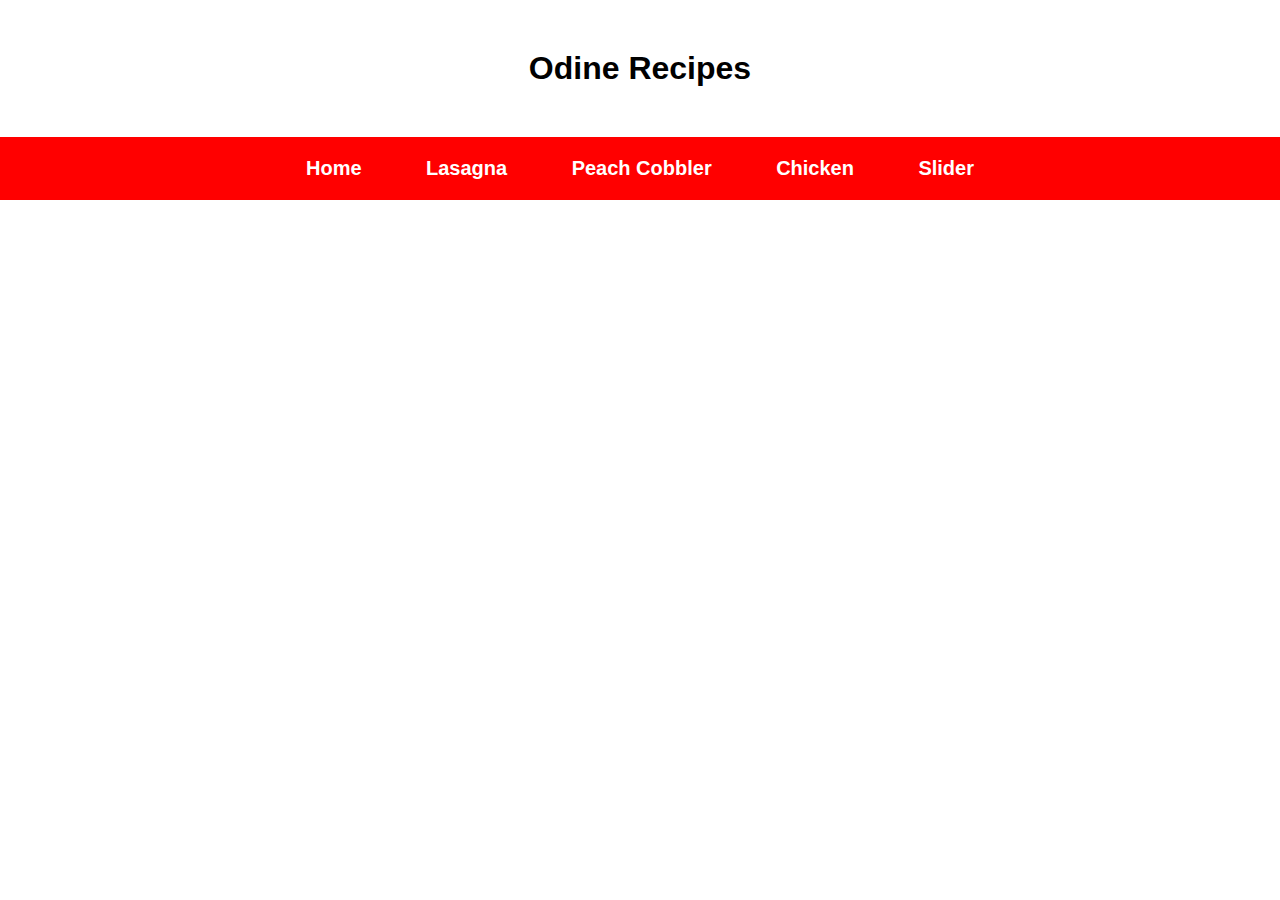
<file: index.html>
<!DOCTYPE html>
<html lang="en">

<head>
    <meta charset="UTF-8">
    <meta name="viewport" content="width=device-width, initial-=1.0">
    <title>Document</title>
    <link rel="stylesheet" href="styles.css">
</head>

<body>
<div class="odin">
    <h1>Odine Recipes</h1>
    <div class="recipes">
        <ul>
            <li><a href="index.html">Home</a></li>
            <li><a href="recipes/lasagna.html">Lasagna</a></li>
            <li><a href="recipes/peach-cobbler.html">Peach Cobbler</a></li>
            <li><a href="recipes/chicken.html">Chicken</a></li>
            <li><a href="recipes/slider.html">Slider</a></li>
        </ul>
    </div>
</div>

</body>

</html>
</file>
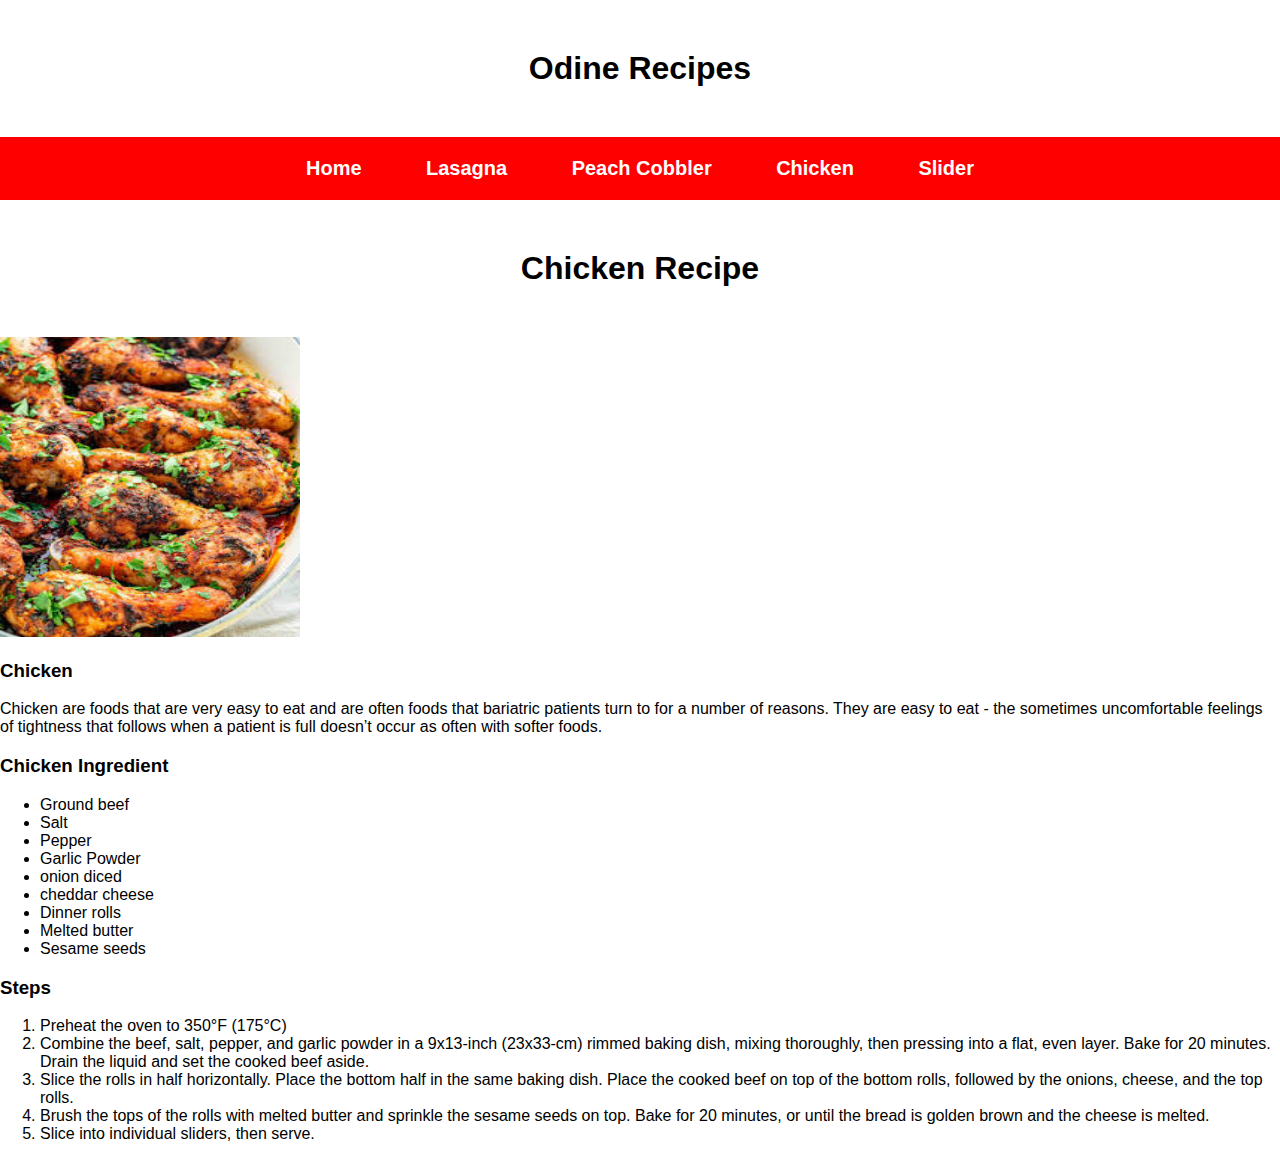
<file: recipes/chicken.html>
<!DOCTYPE html>
<html lang="en">
<head>
    <meta charset="UTF-8">
    <meta name="viewport" content="width=device-width, initial-scale=1.0">
    <title>Document</title>
    <link rel="stylesheet" href="../styles.css">
</head>
<body>
    <div class="odin">
        <h1>Odine Recipes</h1>
        <div class="recipes">
            <ul>
                <li><a href="../index.html">Home</a></li>
                <li><a href="lasagna.html">Lasagna</a></li>
                <li><a href="peach-cobbler.html">Peach Cobbler</a></li>
                <li><a href="chicken.html">Chicken</a></li>
                <li><a href="slider.html">Slider</a></li>
            </ul>
        </div>
    </div>

    <h1>Chicken Recipe</h1>
    <img src="chicken.jpeg" alt="Slider" width="300" height="300">

    <h3>Chicken</h3>
    <p>Chicken are foods that are very easy to eat and are often foods that bariatric patients turn to for a number of reasons. They are easy to eat - the sometimes uncomfortable feelings of tightness that follows when a patient is full doesn’t occur as often with softer foods.</p>

    <h3>Chicken Ingredient</h3>
    <ul>
        <li>Ground beef</li>
        <li>Salt</li>
        <li>Pepper</li>
        <li>Garlic Powder</li>
        <li>onion diced</li>
        <li>cheddar cheese</li>
        <li>Dinner rolls</li>
        <li>Melted butter</li>
        <li>Sesame seeds</li>
    </ul>

    <h3>Steps</h3>
    <ol>
        <li>Preheat the oven to 350°F (175°C)</li>
        <li>Combine the beef, salt, pepper, and garlic powder in a 9x13-inch (23x33-cm) rimmed baking dish, mixing thoroughly, then pressing into a flat, even layer. Bake for 20 minutes. Drain the liquid and set the cooked beef aside.</li>
        <li>Slice the rolls in half horizontally. Place the bottom half in the same baking dish. Place the cooked beef on top of the bottom rolls, followed by the onions, cheese, and the top rolls.</li>
        <li>Brush the tops of the rolls with melted butter and sprinkle the sesame seeds on top. Bake for 20 minutes, or until the bread is golden brown and the cheese is melted.</li>
        <li>Slice into individual sliders, then serve.</li>
    </ol>
</body>
</html>
</file>
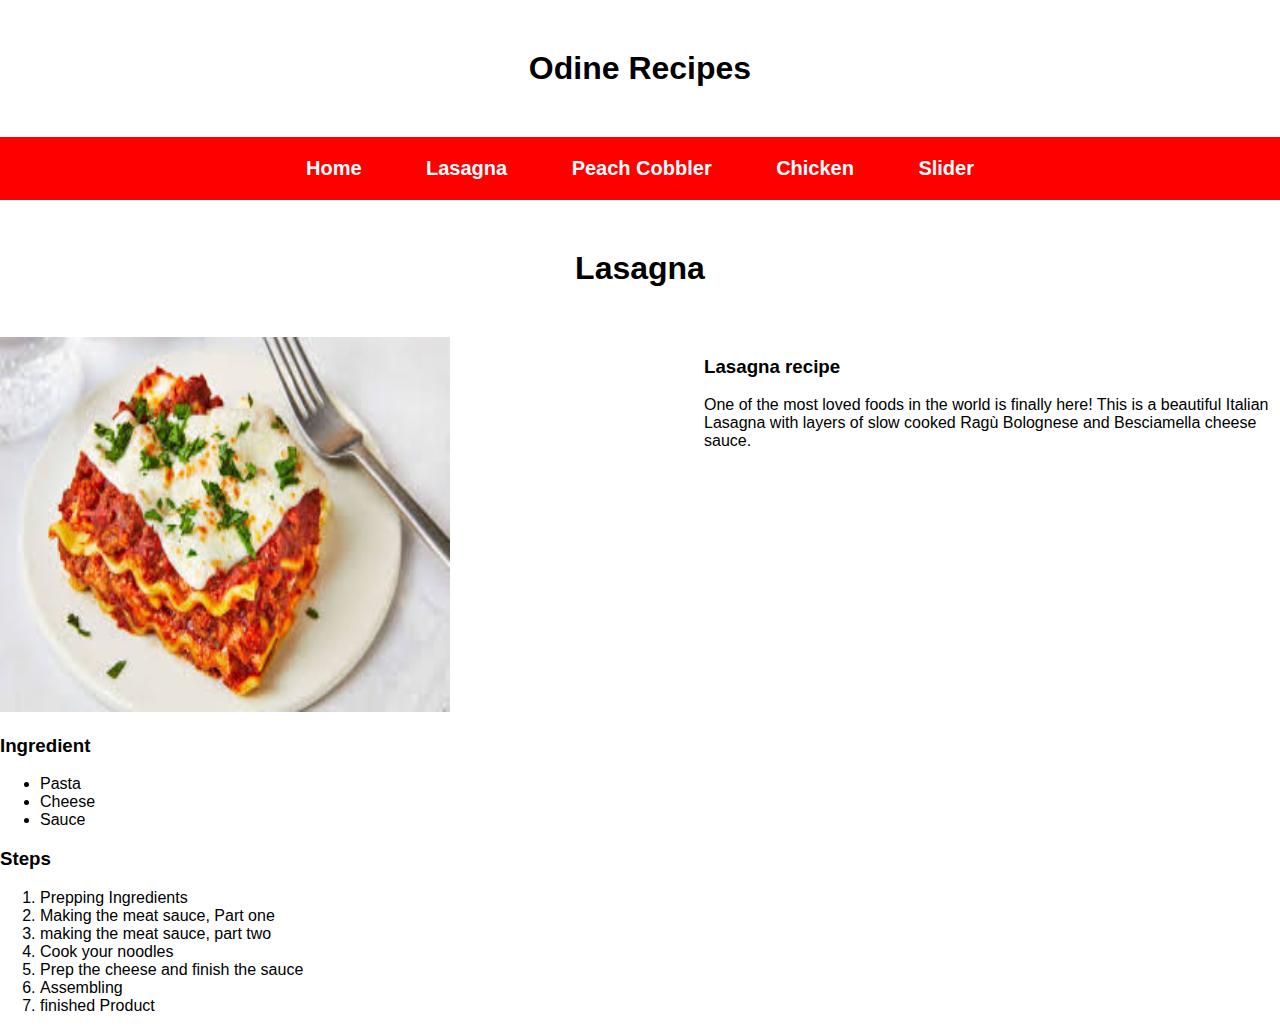
<file: recipes/lasagna.html>
<!DOCTYPE html>
<html lang="en">

<head>
    <meta charset="UTF-8">
    <meta name="viewport" content="width=device-width, initial-scale=1.0">
    <title>Document</title>
    <link rel="stylesheet" href="../styles.css">
</head>

<body>

    <div class="odin">
        <h1>Odine Recipes</h1>
        <div class="recipes">
            <ul>
                <li><a href="../index.html">Home</a></li>
                <li><a href="lasagna.html">Lasagna</a></li>
                <li><a href="peach-cobbler.html">Peach Cobbler</a></li>
                <li><a href="chicken.html">Chicken</a></li>
                <li><a href="slider.html">Slider</a></li>
            </ul>
        </div>
    </div>

    <h1>Lasagna</h1>
    <div class="las-row">
        <div class="lasagna">
            <img src="lasagna.jpeg" alt="lasagna recipe" width="450" height="375">
        </div>
        <div class="lasagna">
            <h3>Lasagna recipe</h3>
            <p>One of the most loved foods in the world is finally here! This is a beautiful Italian Lasagna with layers
                of
                slow cooked Ragù Bolognese and Besciamella cheese sauce. </p>
        </div>
    </div>
    <h3>Ingredient</h3>
    <ul>
        <li>Pasta</li>
        <li>Cheese</li>
        <li>Sauce</li>
    </ul>

    <h3>Steps</h3>
    <ol>
        <li>Prepping Ingredients</li>
        <li>Making the meat sauce, Part one</li>
        <li>making the meat sauce, part two</li>
        <li>Cook your noodles</li>
        <li>Prep the cheese and finish the sauce</li>
        <li>Assembling</li>
        <li>finished Product</li>
    </ol>
</body>

</html>
</file>
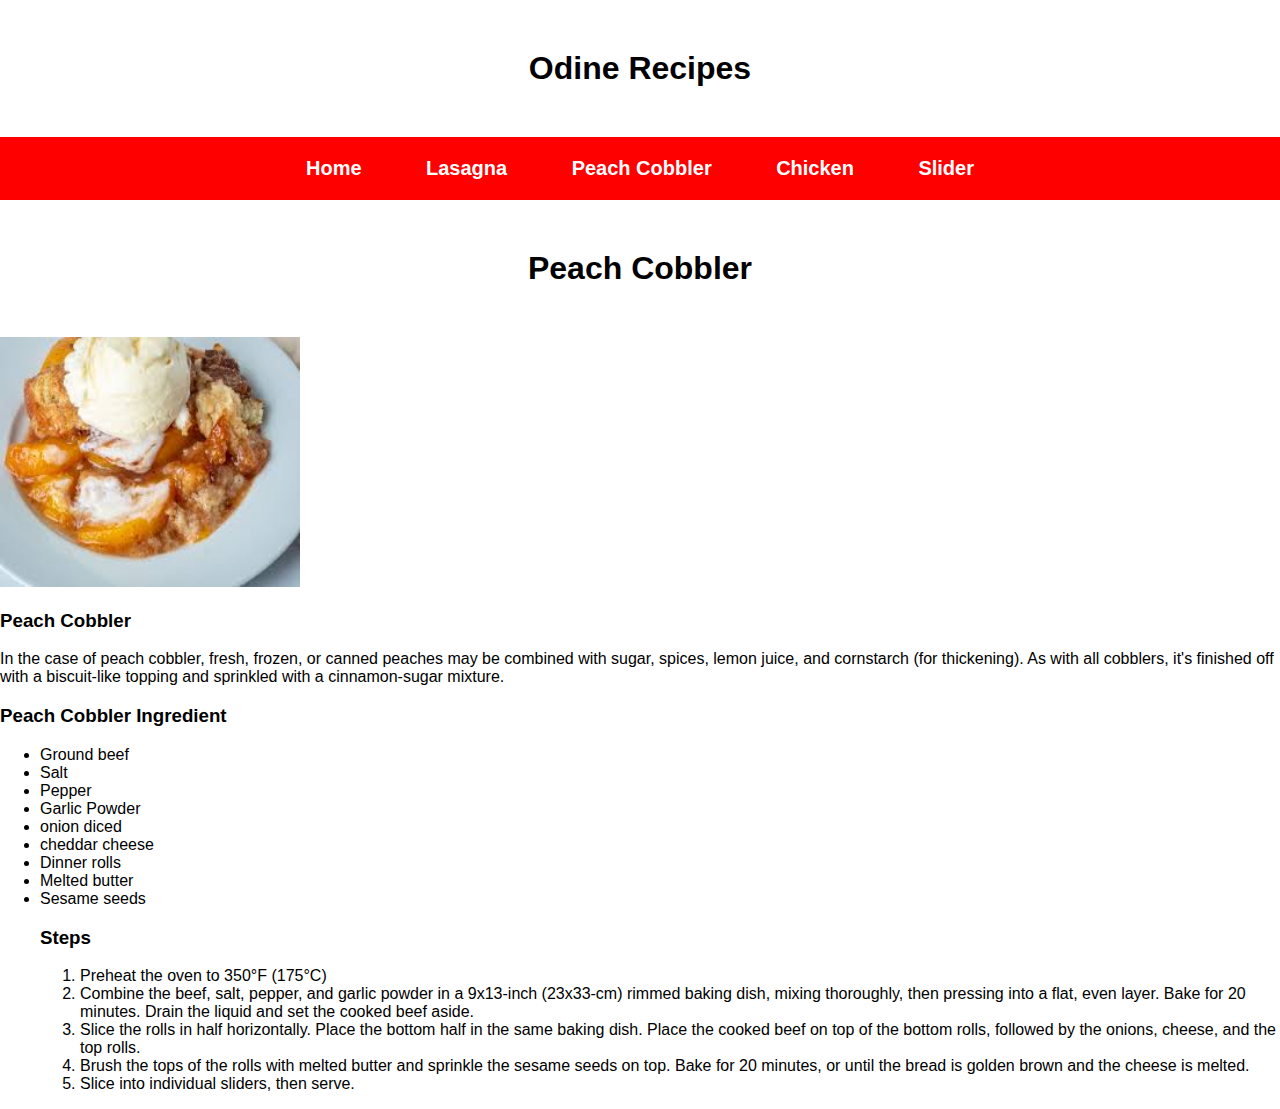
<file: recipes/peach-cobbler.html>
<!DOCTYPE html>
<html lang="en">
<head>
    <meta charset="UTF-8">
    <meta name="viewport" content="width=device-width, initial-scale=1.0">
    <title>Document</title>
    <link rel="stylesheet" href="../styles.css">
</head>
<body>
    <div class="odin">
        <h1>Odine Recipes</h1>
        <div class="recipes">
            <ul>
                <li><a href="../index.html">Home</a></li>
                <li><a href="lasagna.html">Lasagna</a></li>
                <li><a href="peach-cobbler.html">Peach Cobbler</a></li>
                <li><a href="chicken.html">Chicken</a></li>
                <li><a href="slider.html">Slider</a></li>
            </ul>
        </div>
    </div>
    <h1>Peach Cobbler</h1>

    <img src="peach.jpeg" alt="Peach cobbler" width="300" height="250">

    <h3>Peach Cobbler</h3>
    <p>In the case of peach cobbler, fresh, frozen, or canned peaches may be combined with sugar, spices, lemon juice, and cornstarch (for thickening). As with all cobblers, it's finished off with a biscuit-like topping and sprinkled with a cinnamon-sugar mixture.</p>

    <h3>Peach Cobbler Ingredient</h3>
    <ul>
        <li>Ground beef</li>
        <li>Salt</li>
        <li>Pepper</li>
        <li>Garlic Powder</li>
        <li>onion diced</li>
        <li>cheddar cheese</li>
        <li>Dinner rolls</li>
        <li>Melted butter</li>
        <li>Sesame seeds</li>

        <h3>Steps</h3>
        <ol>
            <li>Preheat the oven to 350°F (175°C)</li>
        <li>Combine the beef, salt, pepper, and garlic powder in a 9x13-inch (23x33-cm) rimmed baking dish, mixing thoroughly, then pressing into a flat, even layer. Bake for 20 minutes. Drain the liquid and set the cooked beef aside.</li>
        <li>Slice the rolls in half horizontally. Place the bottom half in the same baking dish. Place the cooked beef on top of the bottom rolls, followed by the onions, cheese, and the top rolls.</li>
        <li>Brush the tops of the rolls with melted butter and sprinkle the sesame seeds on top. Bake for 20 minutes, or until the bread is golden brown and the cheese is melted.</li>
        <li>Slice into individual sliders, then serve.</li>
        </ol>
    </ul>
</body>
</html>
</file>
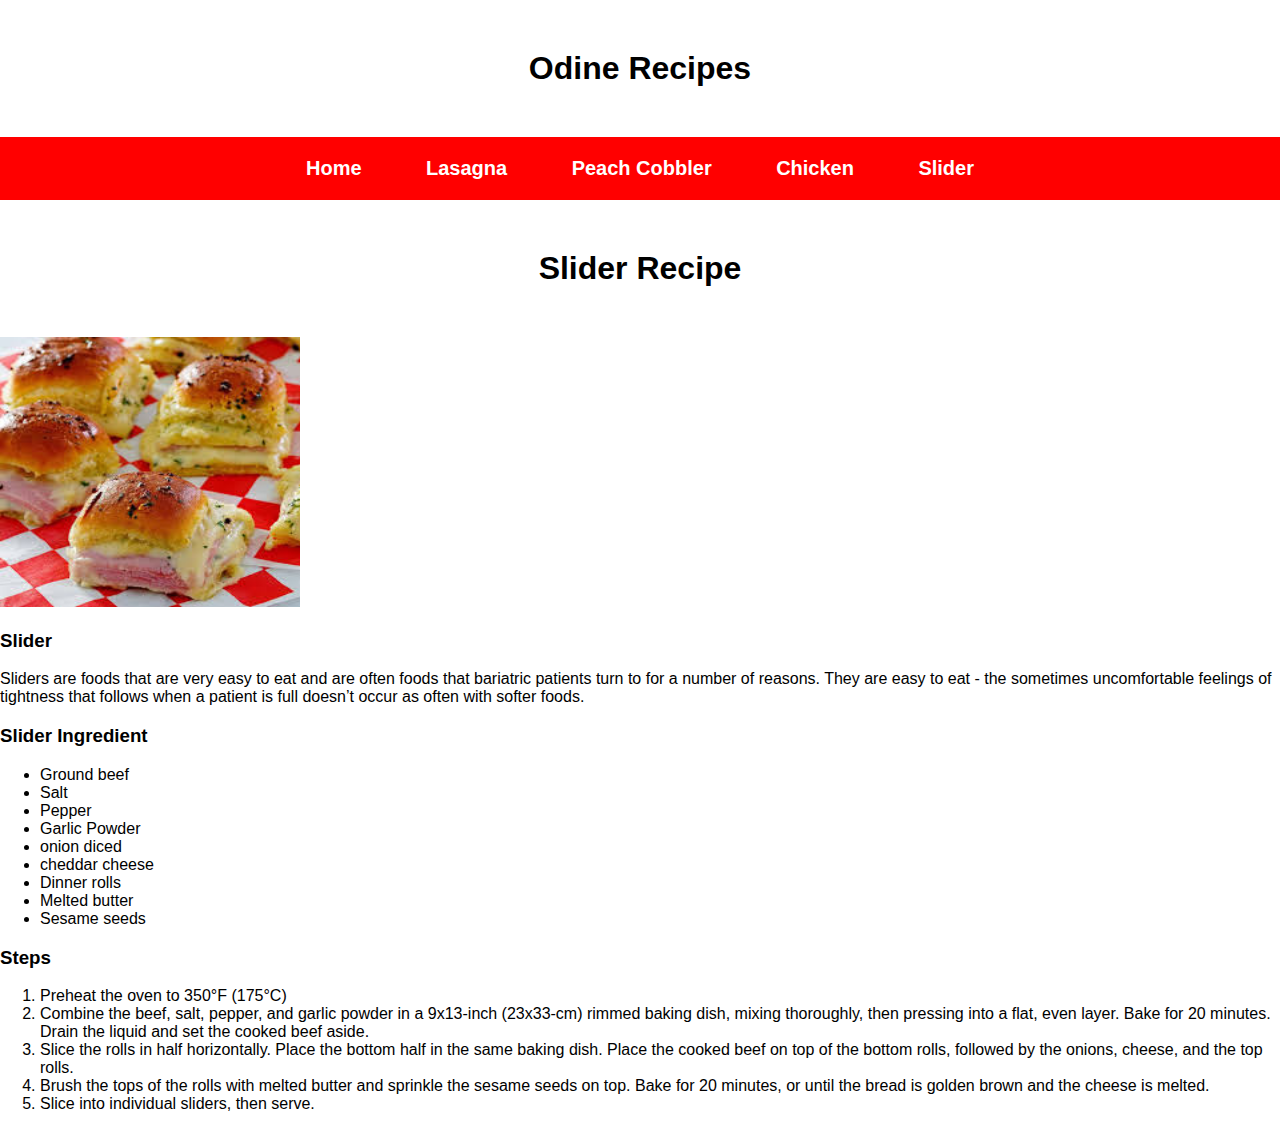
<file: recipes/slider.html>
<!DOCTYPE html>
<html lang="en">
<head>
    <meta charset="UTF-8">
    <meta name="viewport" content="width=device-width, initial-scale=1.0">
    <title>Document</title>
    <link rel="stylesheet" href="../styles.css">
</head>
<body>
    <div class="odin">
        <h1>Odine Recipes</h1>
        <div class="recipes">
            <ul>
                <li><a href="../index.html">Home</a></li>
                <li><a href="lasagna.html">Lasagna</a></li>
                <li><a href="peach-cobbler.html">Peach Cobbler</a></li>
                <li><a href="chicken.html">Chicken</a></li>
                <li><a href="slider.html">Slider</a></li>
            </ul>
        </div>
    </div>
    <h1>Slider Recipe</h1>
    <img src="slider.jpeg" alt="Slider" width="300" height="270">

    <h3>Slider</h3>
    <p>Sliders are foods that are very easy to eat and are often foods that bariatric patients turn to for a number of reasons. They are easy to eat - the sometimes uncomfortable feelings of tightness that follows when a patient is full doesn’t occur as often with softer foods.</p>

    <h3>Slider Ingredient</h3>
    <ul>
        <li>Ground beef</li>
        <li>Salt</li>
        <li>Pepper</li>
        <li>Garlic Powder</li>
        <li>onion diced</li>
        <li>cheddar cheese</li>
        <li>Dinner rolls</li>
        <li>Melted butter</li>
        <li>Sesame seeds</li>
    </ul>

    <h3>Steps</h3>
    <ol>
        <li>Preheat the oven to 350°F (175°C)</li>
        <li>Combine the beef, salt, pepper, and garlic powder in a 9x13-inch (23x33-cm) rimmed baking dish, mixing thoroughly, then pressing into a flat, even layer. Bake for 20 minutes. Drain the liquid and set the cooked beef aside.</li>
        <li>Slice the rolls in half horizontally. Place the bottom half in the same baking dish. Place the cooked beef on top of the bottom rolls, followed by the onions, cheese, and the top rolls.</li>
        <li>Brush the tops of the rolls with melted butter and sprinkle the sesame seeds on top. Bake for 20 minutes, or until the bread is golden brown and the cheese is melted.</li>
        <li>Slice into individual sliders, then serve.</li>
    </ol>
</body>
</html>
</file>
<file: styles.css>
body{
    padding: 0px;
    margin: 0px;
    font-family: Arial, Helvetica, sans-serif;
}

.recipes ul{
    list-style: none;
    padding: 0px;
    margin: 0px;
    text-align: center;
    background: red;

}

.recipes li{
    display: inline-block;

}

.recipes a{
    text-decoration: none;
    display: block;
    color: #fff;
    font-weight: bold;
    font-size: 20px;
    padding: 20px 30px;

}

.recipes a:hover{
    background: #fff;
    color: red;
}
h1{
    
    text-align: center;
    margin: 50px 50px;
}

/*----lasagna---*/

.las-row{
    display: flex;
    justify-content: space-between;
}

.lasagna{
    flex-basis: 45%;
}
</file>
